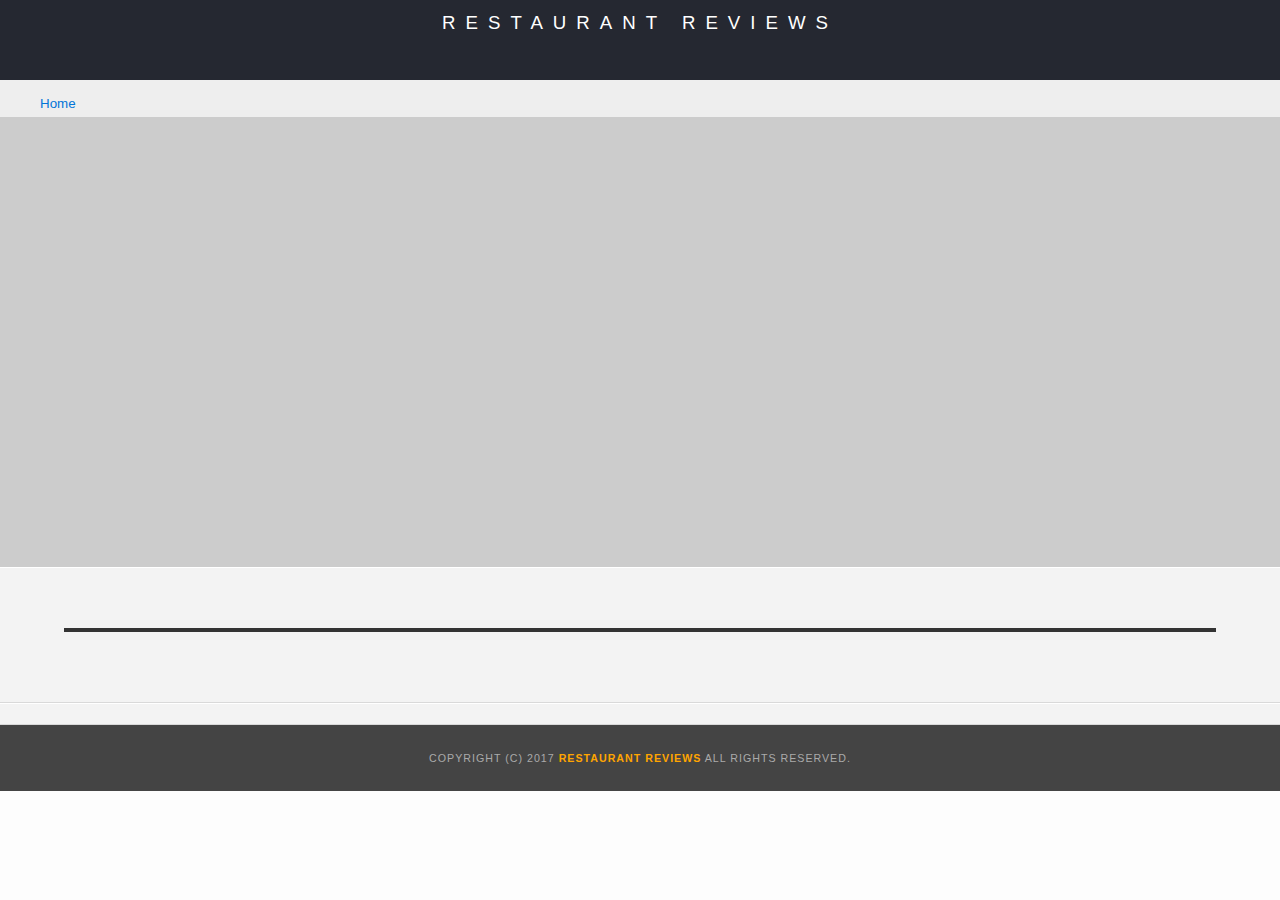
<file: restaurant.html>
<!DOCTYPE html>
<html lang="en">

<head>
<meta charset="UTF-8">
<meta name="viewport" content="width=device-width, initial-scale=1.0">
<meta http-equiv="X-UA-Compatible" content="ie=edge">
  <!-- Normalize.css for better cross-browser consistency -->
  <link rel="stylesheet" src="//normalize-css.googlecode.com/svn/trunk/normalize.css" />
  <!-- Main CSS file -->
  <link rel="stylesheet" href="css/styles.css" type="text/css">
  <link rel="stylesheet" href="https://unpkg.com/leaflet@1.3.1/dist/leaflet.css" integrity="sha512-Rksm5RenBEKSKFjgI3a41vrjkw4EVPlJ3+OiI65vTjIdo9brlAacEuKOiQ5OFh7cOI1bkDwLqdLw3Zg0cRJAAQ==" crossorigin=""/>
  <title>Restaurant Info</title>
</head>

<body class="inside">
  <!-- Beginning header -->
  <header>
    <!-- Beginning nav -->
    <nav>
      <h1><a aria-label="Home" tabindex="1" href="/">Restaurant Reviews</a></h1>
    </nav>
    <!-- Beginning breadcrumb -->
    <ul aria-label="Breadcrumb" id="breadcrumb" >
      <li><a href="/">Home</a></li>
    </ul>
    <!-- End breadcrumb -->
    <!-- End nav -->
  </header>
  <!-- End header -->

  <!-- Beginning main -->
  <main id="maincontent">
    <!-- Beginning map -->
    <section id="map-container">
      <div id="map" role="application"></div>
    </section>
    <!-- End map -->
    <!-- Beginning restaurant -->
    <section id="restaurant-container">
      <h2 tabindex="2" id="restaurant-name"></h1>
      <img id="restaurant-img">
      <p id="restaurant-cuisine"></p>
      <p tabindex="3" id="restaurant-address"></p>
      <table tabindex="4" id="restaurant-hours"></table>
    </section>
    <!-- end restaurant -->
    <!-- Beginning reviews -->
    <section id="reviews-container">
      <ul id="reviews-list"></ul>
    </section>
    <!-- End reviews -->
  </main>
  <!-- End main -->

  <!-- Beginning footer -->
  <footer id="footer">
    Copyright (c) 2017 <a href="/"><strong>Restaurant Reviews</strong></a> All Rights Reserved.
  </footer>
  <!-- End footer -->
  <script src="https://unpkg.com/leaflet@1.3.1/dist/leaflet.js" integrity="sha512-/Nsx9X4HebavoBvEBuyp3I7od5tA0UzAxs+j83KgC8PU0kgB4XiK4Lfe4y4cgBtaRJQEIFCW+oC506aPT2L1zw==" crossorigin=""></script>
  <!-- Beginning scripts -->
  <!-- Database helpers -->
  <script type="text/javascript" src="js/dbhelper.js"></script>
  <!-- Main javascript file -->
  <script type="text/javascript" src="js/restaurant_info.js"></script>
  <!-- Google Maps -->
 <!--  <script async defer src="https://maps.googleapis.com/maps/api/js?key=AIzaSyA_tKbW6A5pQ-eupxI56myUnHLqYCzOjKo&libraries=places&callback=initMap"></script> -->
  <!-- End scripts -->

</body>

</html>
</file>
<file: css/styles.css>
@charset "utf-8";
/* CSS Document */

body,td,th,p{
	font-family: Arial, Helvetica, sans-serif;
	font-size: 10pt;
	color: #333;
	line-height: 1.5;
}
body {
	background-color: #fdfdfd;
	margin: 0;
	position:relative;
}
ul, li {
	font-family: Arial, Helvetica, sans-serif;
	font-size: 10pt;
	color: #333;
}
a {
	color: orange;
	text-decoration: none;
}
a:hover, a:focus {
	color: #3397db;
	text-decoration: none;
}
a img{
	border: none 0px #fff;
}
h1, h2, h3, h4, h5, h6 {
  font-family: Arial, Helvetica, sans-serif;
  margin: 0 0 20px;
}
article, aside, canvas, details, figcaption, figure, footer, header, hgroup, menu, nav, section {
	display: block;
}
#maincontent {
  background-color: #f3f3f3;
  min-height: 100%;
}
#footer {
  background-color: #444;
  color: #aaa;
  font-size: 8pt;
  letter-spacing: 1px;
  padding: 25px 0px;
  text-align: center;
  text-transform: uppercase;
  width: 100%;
  
}
/* ====================== Navigation ====================== */
nav {
  width: 100%;
  height: 80px;
  background-color: #252831;
  text-align:center;
}
nav h1 {
  margin: auto;
}
nav h1 a {
  color: #fff;
  font-size: 14pt;
  font-weight: 200;
  letter-spacing: 10px;
  text-transform: uppercase;
}
#breadcrumb {
    padding: 10px 40px 1px;
    list-style: none;
    background-color: #eee;
    font-size: 17px;
    margin: 0;
}

/* Display list items side by side */
#breadcrumb li {
    display: inline;
}

/* Add a slash symbol (/) before/behind each list item */
#breadcrumb li+li:before {
    padding: 8px;
    color: black;
    content: "/\00a0";
}

/* Add a color to all links inside the list */
#breadcrumb li a {
    color: #0275d8;
    text-decoration: none;
}

/* Add a color on mouse-over */
#breadcrumb li a:hover {
    color: #01447e;
    text-decoration: underline;
}
/* ====================== Map ====================== */
#map {
  height: 50vh;
  width: 100%;
  background-color: #ccc;
}
/* ====================== Restaurant Filtering ====================== */
.filter-options {
  width: 100%;
  height: 100%;
  background-color: #3397DB;
  align-items: center;
  padding: 12px 0px;
}
.filter-options h2 {
  color: white;
  font-size: 1rem;
  font-weight: normal;
  line-height: 1;
  margin: 0 20px;
}
.filter-options select {
  background-color: white;
  border: 1px solid #fff;
  font-family: Arial,sans-serif;
  font-size: 11pt;
  height: 35px;
  letter-spacing: 0;
  margin: 10px;
  padding: 0 10px;
  width: 200px;
}

/* ====================== Restaurant Listing ====================== */
#restaurants-list {
  background-color: #f3f3f3;
  list-style: outside none none;
  margin: 0;
  padding: 30px 15px 60px;
  text-align: center;
  display: flex;
  flex-flow: row wrap;
  justify-content: center;
}
#restaurants-list li {
  background-color: #fff;
  border: 2px solid #ccc;
  font-family: Arial,sans-serif;
  margin: 10px;
  min-height: 380px;
  padding: 0 30px 25px;
  text-align: left;
  width: 325px;
  max-width: 100%;
  display: grid;

}
#restaurants-list .restaurant-img {
  background-color: #ccc;
  display: block;
  margin: 0;
  max-width: 100%;
  min-width: 100%;
}
#restaurants-list li h1 {
  color: #f18200;
  font-family: Arial,sans-serif;
  font-size: 14pt;
  font-weight: 200;
  letter-spacing: 0;
  line-height: 1.3;
  margin: 20px 0 10px;
  text-transform: uppercase;
}
#restaurants-list p {
  margin: 0;
  font-size: 11pt;
}
#restaurants-list li a {
  background-color: orange;
  border-bottom: 3px solid #eee;
  color: #fff;
  display: inline-block;
  font-size: 10pt;
  margin: 15px 0 0;
  padding: 8px 30px 10px;
  text-align: center;
  text-decoration: none;
  text-transform: uppercase;
}

/* ====================== Restaurant Details ====================== */
.inside header {
  top: 0;
  width: 100%;
  z-index: 1000;
  
}
.inside #map-container {
  background: blue none repeat scroll 0 0;
  position: relative;
  right: 0;
  width: 100%;
}
.inside #map {
  background-color: #ccc;
  height: 50vh;
  width: 100%;
}
.inside #footer {
  bottom: 0;
  width: 100%;
}
#restaurant-name {
  color: #f18200;
  font-family: Arial,sans-serif;
  font-size: 20pt;
  font-weight: 200;
  letter-spacing: 0;
  margin: 15px 0 30px;
  text-transform: uppercase;
  line-height: 1.1;
  padding: 0px 20px;
  display: flex;
  flex-direction: column;
  align-items: center;
  
}
#restaurant-img {
  width: 850px;
  max-width: 100%;
}
#restaurant-address {
  font-size: 12pt;
  margin: 10px 0px;
}
#restaurant-cuisine {
  background-color: #333;
  color: #ddd;
  font-size: 12pt;
  font-weight: 300;
  letter-spacing: 10px;
  margin: 0 0 20px;
  padding: 2px 0;
  text-align: center;
  text-transform: uppercase;
	width: 90%;
}
#restaurant-container, #reviews-container {
  border-bottom: 1px solid #d9d9d9;
  border-top: 1px solid #fff;
  padding: 15px 0px 30px;
  width: 100%;
  display: flex;
  flex-direction: column;
  align-items: center;
}
#reviews-container {
  padding: 10px 0px 10px;
}
#reviews-container h2 {
  color: #f58500;
  font-size: 24pt;
  font-weight: 300;
  letter-spacing: -1px;
  padding-bottom: 1pt;
}
#reviews-list {
  margin: 0;
  padding: 0;
  display: flex;
  flex-direction: column;
  align-items: center;
}
#reviews-list li {
  background-color: #fff;
    border: 2px solid #f3f3f3;
  display: block;
  list-style-type: none;
  margin: 0 0 30px;
  overflow: hidden;
  padding: 0 7px 10px;
  position: relative;
  width: 85%;
}
#reviews-list li p {
  margin: 0 0 10px;
}
#restaurant-hours td {
  color: #666;
}
#restaurant-hours {
  padding: 0px 20px;
}
</file>
